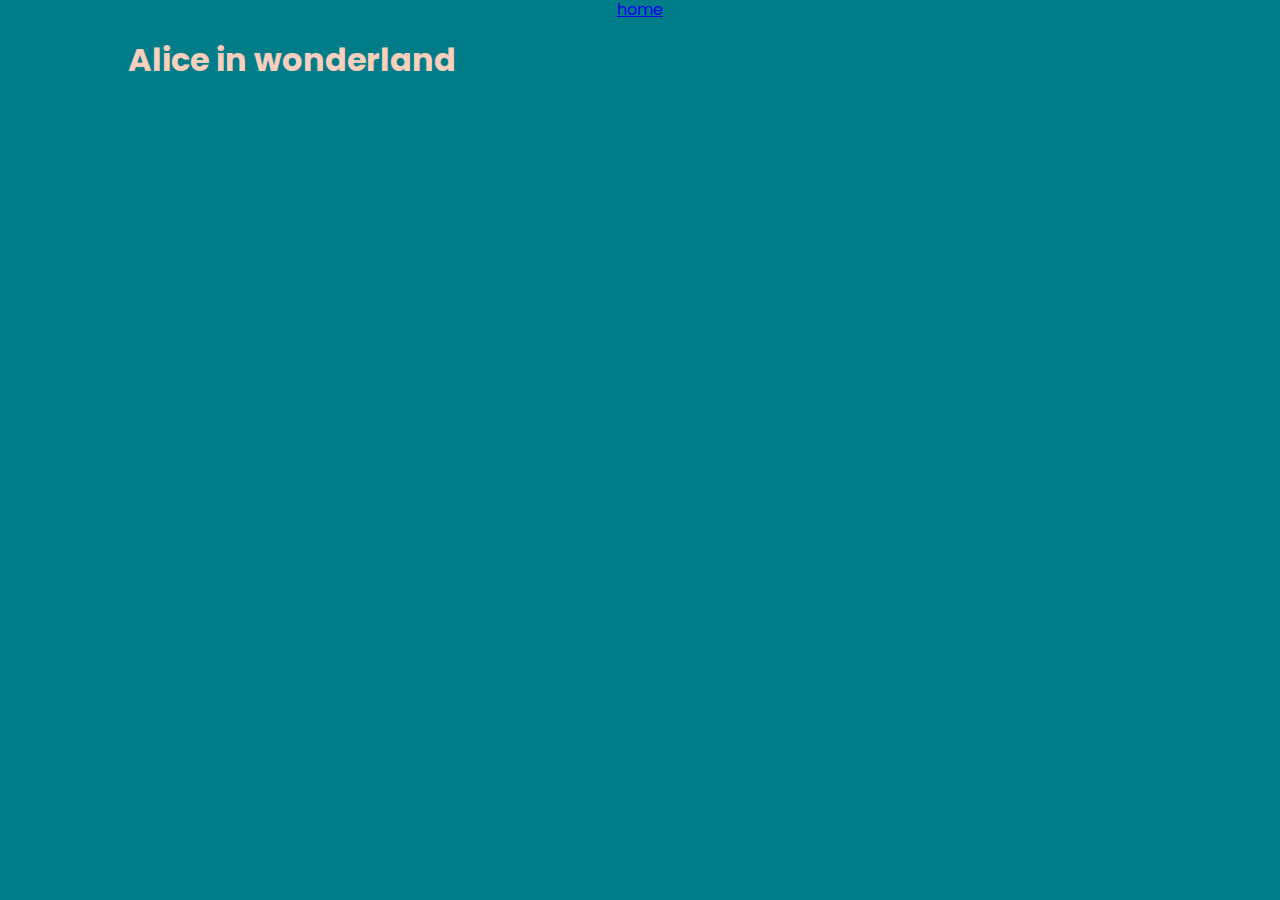
<file: singlemoviealice.html>
<!doctype html>
<html class="no-js" lang="">

<head>
  <meta charset="utf-8">
  <title></title>
  <meta name="description" content="">
  <meta name="viewport" content="width=device-width, initial-scale=1">

  <meta property="og:title" content="">
  <meta property="og:type" content="">
  <meta property="og:url" content="">
  <meta property="og:image" content="">

  <link rel="manifest" href="site.webmanifest">
  <link rel="apple-touch-icon" href="icon.png">
  <!-- Place favicon.ico in the root directory -->

  <link rel="stylesheet" href="css/normalize.css">
  <link rel="stylesheet" href="css/main.css">
  <link rel="stylesheet" href="css/custom.css">

  <meta name="theme-color" content="#fafafa">

  <style>
@import url('https://fonts.googleapis.com/css2?family=Poppins:wght@200&display=swap');
</style>
</head>

<body>

  <!-- Add your site or application content here -->

  <div class="container">
  <div class="heading">

    <a href="index.html">home</a>
  </div>

  <h1>Alice in wonderland</h1>


<section id="singleMovie">
  <div id="movieInfo" class="movieBox">

  </div>


</section>

</div>


  <!-- Google Analytics: change UA-XXXXX-Y to be your site's ID. -->
  <script>
    window.ga = function () { ga.q.push(arguments) }; ga.q = []; ga.l = +new Date;
    ga('create', 'UA-XXXXX-Y', 'auto'); ga('set', 'anonymizeIp', true); ga('set', 'transport', 'beacon'); ga('send', 'pageview')
  </script>
  <script src="https://www.google-analytics.com/analytics.js" async></script>
 <script src="js/vendor/modernizr-3.11.2.min.js"></script>
  <script src="js/plugins.js"></script>
  <script src="js/main.js"></script>

</body>



</html>
</file>
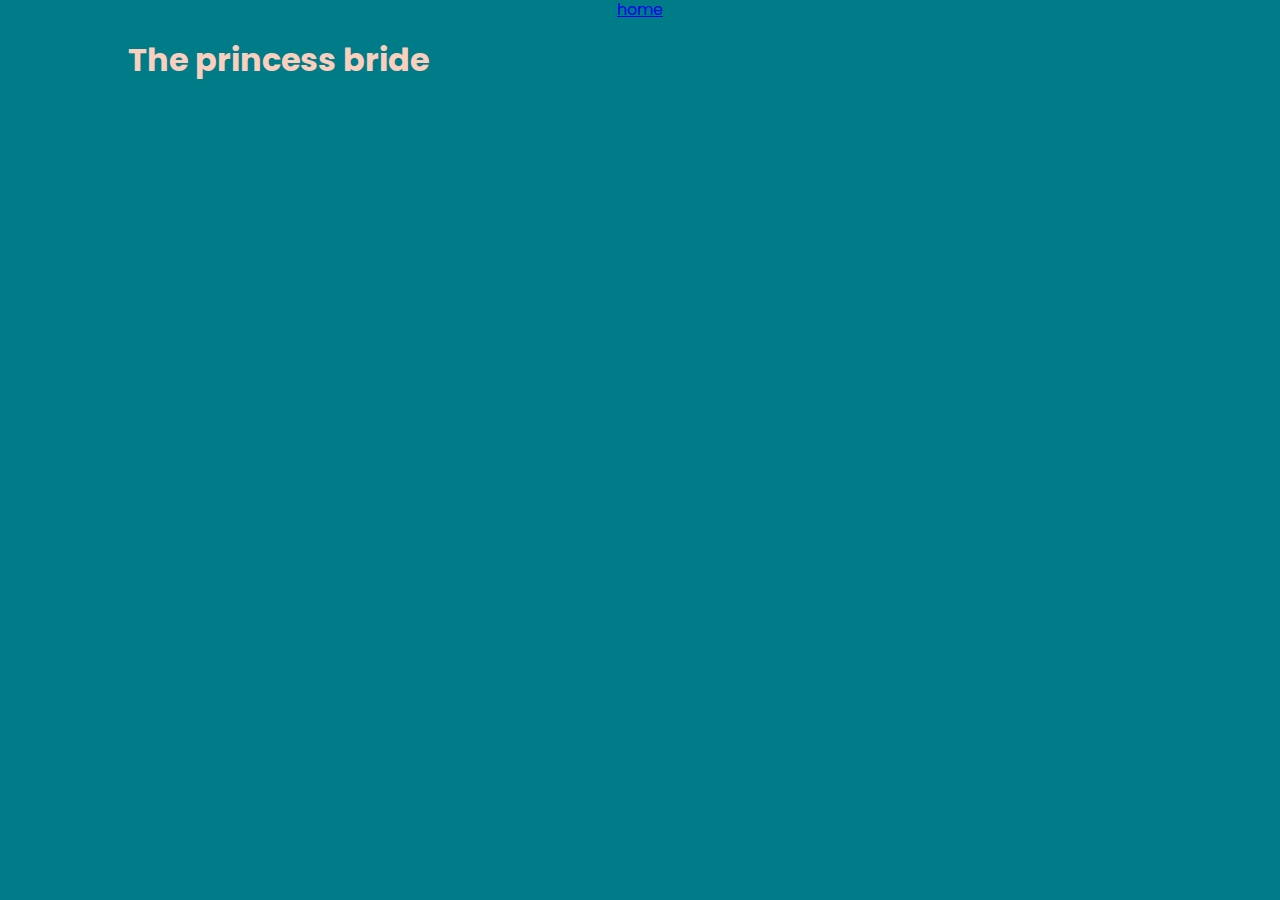
<file: singlemoviebride.html>
<!doctype html>
<html class="no-js" lang="">

<head>
  <meta charset="utf-8">
  <title></title>
  <meta name="description" content="">
  <meta name="viewport" content="width=device-width, initial-scale=1">

  <meta property="og:title" content="">
  <meta property="og:type" content="">
  <meta property="og:url" content="">
  <meta property="og:image" content="">

  <link rel="manifest" href="site.webmanifest">
  <link rel="apple-touch-icon" href="icon.png">
  <!-- Place favicon.ico in the root directory -->

  <link rel="stylesheet" href="css/normalize.css">
  <link rel="stylesheet" href="css/main.css">
  <link rel="stylesheet" href="css/custom.css">

  <meta name="theme-color" content="#fafafa">

  <style>
@import url('https://fonts.googleapis.com/css2?family=Poppins:wght@200&display=swap');
</style>
</head>

<body>

  <!-- Add your site or application content here -->

  <div class="container">
  <div class="heading">

    <a href="index.html">home</a>
  </div>

  <h1>The princess bride</h1>


<section id="singleMovie">
  <div id="movieInfo" class="movieBox">

  </div>


</section>

</div>


  <!-- Google Analytics: change UA-XXXXX-Y to be your site's ID. -->
  <script>
    window.ga = function () { ga.q.push(arguments) }; ga.q = []; ga.l = +new Date;
    ga('create', 'UA-XXXXX-Y', 'auto'); ga('set', 'anonymizeIp', true); ga('set', 'transport', 'beacon'); ga('send', 'pageview')
  </script>
  <script src="https://www.google-analytics.com/analytics.js" async></script>
 <script src="js/vendor/modernizr-3.11.2.min.js"></script>
  <script src="js/plugins.js"></script>
  <script src="js/main.js"></script>

</body>



</html>
</file>
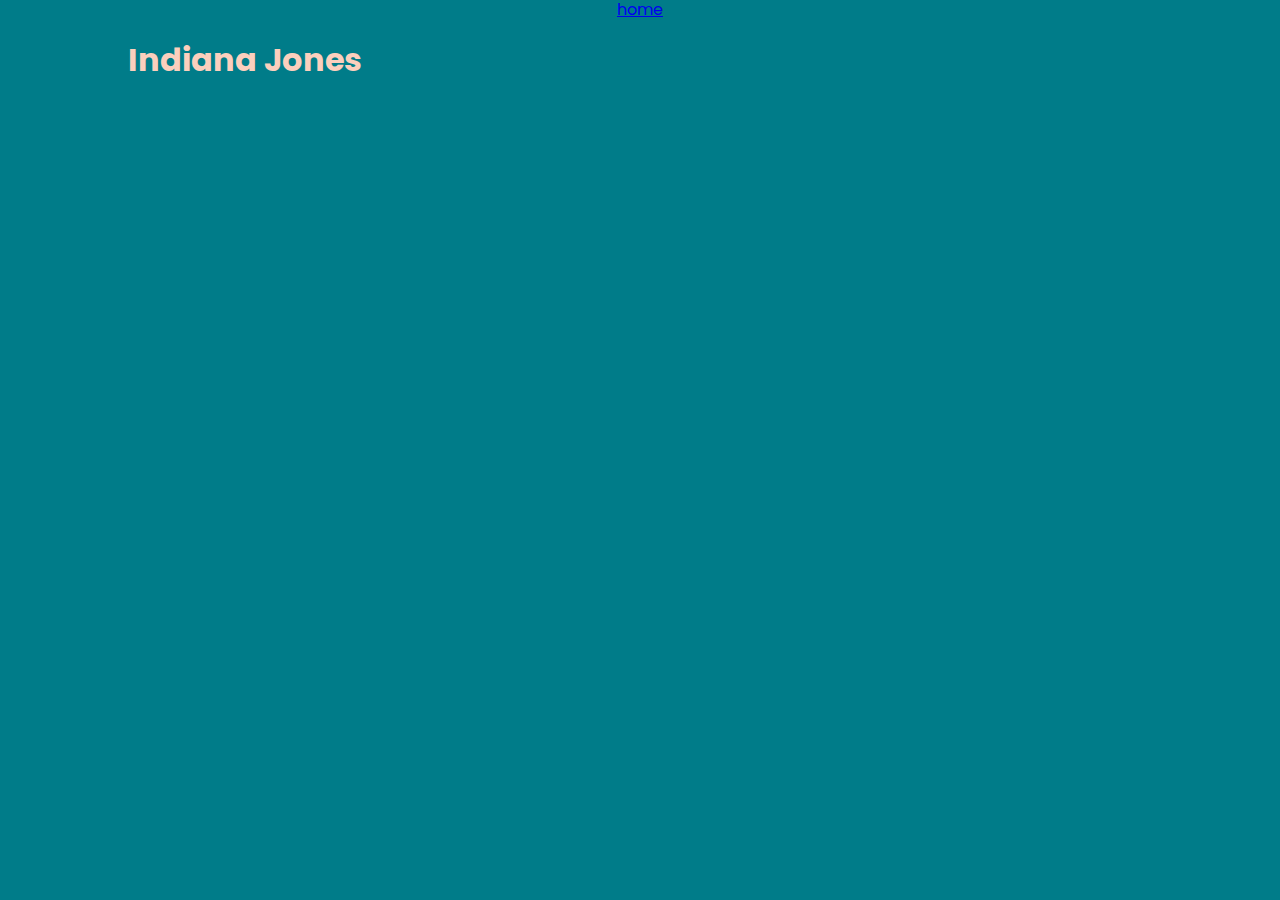
<file: singlemovieindianajones.html>
<!doctype html>
<html class="no-js" lang="">

<head>
  <meta charset="utf-8">
  <title></title>
  <meta name="description" content="">
  <meta name="viewport" content="width=device-width, initial-scale=1">

  <meta property="og:title" content="">
  <meta property="og:type" content="">
  <meta property="og:url" content="">
  <meta property="og:image" content="">

  <link rel="manifest" href="site.webmanifest">
  <link rel="apple-touch-icon" href="icon.png">
  <!-- Place favicon.ico in the root directory -->

  <link rel="stylesheet" href="css/normalize.css">
  <link rel="stylesheet" href="css/main.css">
  <link rel="stylesheet" href="css/custom.css">

  <meta name="theme-color" content="#fafafa">

  <style>
@import url('https://fonts.googleapis.com/css2?family=Poppins:wght@200&display=swap');
</style>
</head>

<body>

  <!-- Add your site or application content here -->

  <div class="container">
  <div class="heading">

    <a href="index.html">home</a>
  </div>

  <h1>Indiana Jones</h1>

<section id="singleMovie">
  <div id="movieInfo">
  </div>


</section>

</div>


  <!-- Google Analytics: change UA-XXXXX-Y to be your site's ID. -->
  <script>
    window.ga = function () { ga.q.push(arguments) }; ga.q = []; ga.l = +new Date;
    ga('create', 'UA-XXXXX-Y', 'auto'); ga('set', 'anonymizeIp', true); ga('set', 'transport', 'beacon'); ga('send', 'pageview')
  </script>
  <script src="https://www.google-analytics.com/analytics.js" async></script>
 <script src="js/vendor/modernizr-3.11.2.min.js"></script>
  <script src="js/plugins.js"></script>
  <script src="js/main.js"></script>

</body>



</html>
</file>
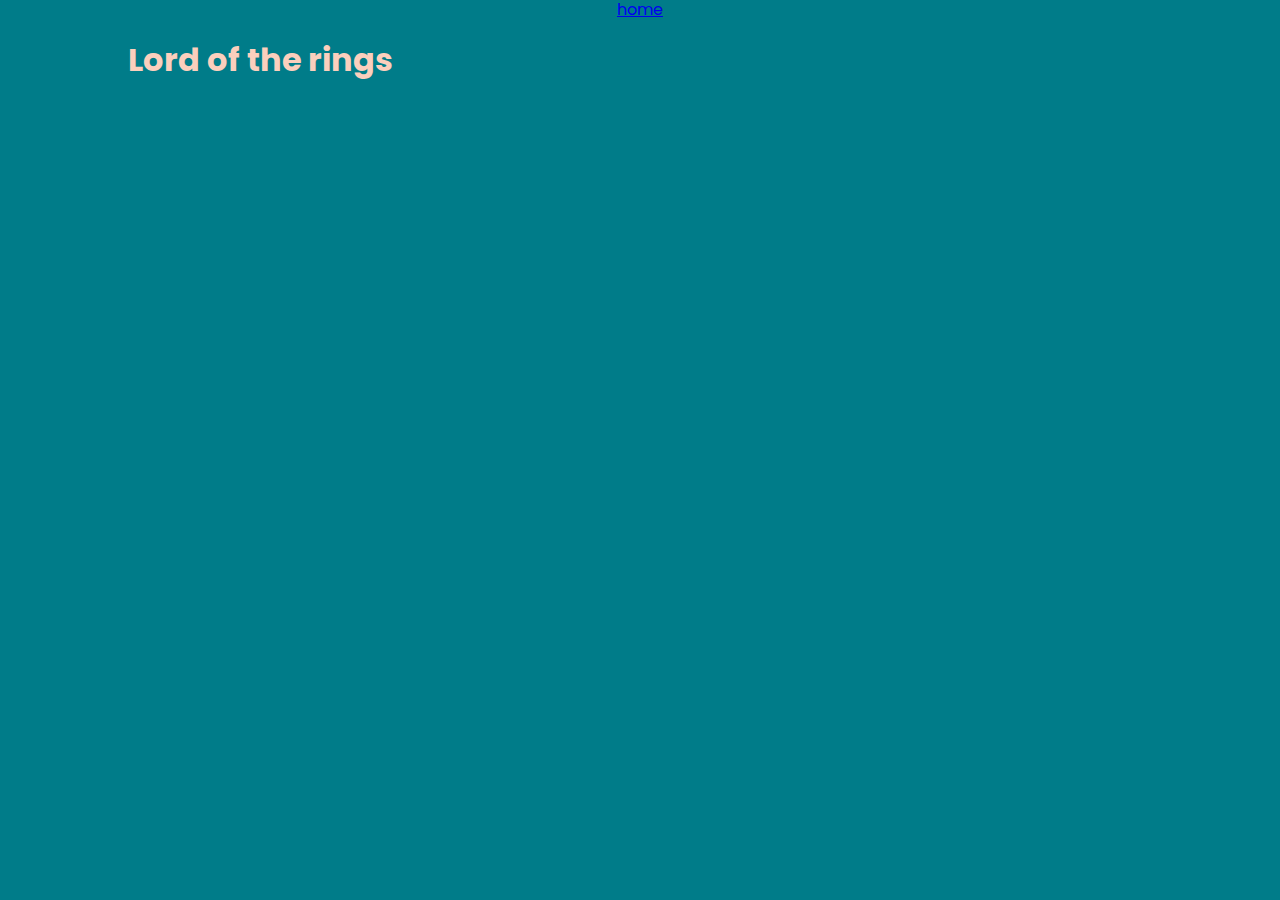
<file: singlemovierings.html>
<!doctype html>
<html class="no-js" lang="">

<head>
  <meta charset="utf-8">
  <title></title>
  <meta name="description" content="">
  <meta name="viewport" content="width=device-width, initial-scale=1">

  <meta property="og:title" content="">
  <meta property="og:type" content="">
  <meta property="og:url" content="">
  <meta property="og:image" content="">

  <link rel="manifest" href="site.webmanifest">
  <link rel="apple-touch-icon" href="icon.png">
  <!-- Place favicon.ico in the root directory -->

  <link rel="stylesheet" href="css/normalize.css">
  <link rel="stylesheet" href="css/main.css">
  <link rel="stylesheet" href="css/custom.css">

  <meta name="theme-color" content="#fafafa">

  <style>
@import url('https://fonts.googleapis.com/css2?family=Poppins:wght@200&display=swap');
</style>
</head>

<body>

  <!-- Add your site or application content here -->

  <div class="container">
  <div class="heading">

    <a href="index.html">home</a>
  </div>

  <h1>Lord of the rings</h1>

<section id="singleMovie">
  <div id="movieInfo">
  </div>


</section>

</div>


  <!-- Google Analytics: change UA-XXXXX-Y to be your site's ID. -->
  <script>
    window.ga = function () { ga.q.push(arguments) }; ga.q = []; ga.l = +new Date;
    ga('create', 'UA-XXXXX-Y', 'auto'); ga('set', 'anonymizeIp', true); ga('set', 'transport', 'beacon'); ga('send', 'pageview')
  </script>
  <script src="https://www.google-analytics.com/analytics.js" async></script>
 <script src="js/vendor/modernizr-3.11.2.min.js"></script>
  <script src="js/plugins.js"></script>
  <script src="js/main.js"></script>

</body>



</html>
</file>
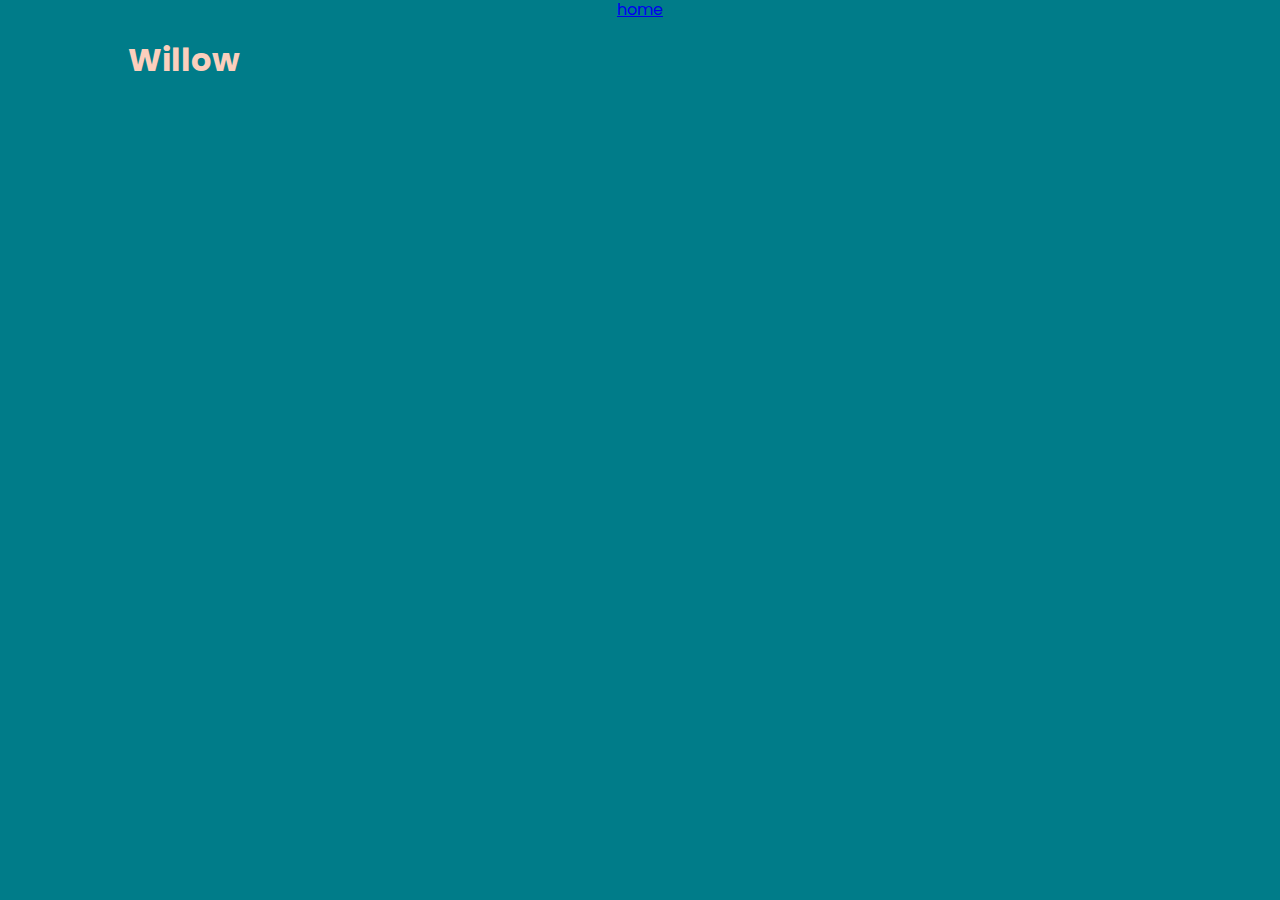
<file: singlemoviewillow.html>
<!doctype html>
<html class="no-js" lang="">

<head>
  <meta charset="utf-8">
  <title></title>
  <meta name="description" content="">
  <meta name="viewport" content="width=device-width, initial-scale=1">

  <meta property="og:title" content="">
  <meta property="og:type" content="">
  <meta property="og:url" content="">
  <meta property="og:image" content="">

  <link rel="manifest" href="site.webmanifest">
  <link rel="apple-touch-icon" href="icon.png">
  <!-- Place favicon.ico in the root directory -->

  <link rel="stylesheet" href="css/normalize.css">
  <link rel="stylesheet" href="css/main.css">
  <link rel="stylesheet" href="css/custom.css">

  <meta name="theme-color" content="#fafafa">

  <style>
@import url('https://fonts.googleapis.com/css2?family=Poppins:wght@200&display=swap');
</style>
</head>

<body>

  <!-- Add your site or application content here -->

  <div class="container">
  <div class="heading">

    <a href="index.html">home</a>
  </div>

  <h1 id="movieTitle">Willow</h1>


<section id="singleMovie">
  <div id="movieInfo" class="movieBox">

  </div>


</section>

</div>


  <!-- Google Analytics: change UA-XXXXX-Y to be your site's ID. -->
  <script>
    window.ga = function () { ga.q.push(arguments) }; ga.q = []; ga.l = +new Date;
    ga('create', 'UA-XXXXX-Y', 'auto'); ga('set', 'anonymizeIp', true); ga('set', 'transport', 'beacon'); ga('send', 'pageview')
  </script>
  <script src="https://www.google-analytics.com/analytics.js" async></script>
 <script src="js/vendor/modernizr-3.11.2.min.js"></script>
  <script src="js/plugins.js"></script>
  <script src="js/main.js"></script>

</body>



</html>
</file>
<file: css/main.css>
/*! HTML5 Boilerplate v8.0.0 | MIT License | https://html5boilerplate.com/ */

/* main.css 2.1.0 | MIT License | https://github.com/h5bp/main.css#readme */
/*
 * What follows is the result of much research on cross-browser styling.
 * Credit left inline and big thanks to Nicolas Gallagher, Jonathan Neal,
 * Kroc Camen, and the H5BP dev community and team.
 */

/* ==========================================================================
   Base styles: opinionated defaults
   ========================================================================== */

html {
  color: #222;
  font-size: 1em;
  line-height: 1.4;
}

/*
 * Remove text-shadow in selection highlight:
 * https://twitter.com/miketaylr/status/12228805301
 *
 * Vendor-prefixed and regular ::selection selectors cannot be combined:
 * https://stackoverflow.com/a/16982510/7133471
 *
 * Customize the background color to match your design.
 */

::-moz-selection {
  background: #b3d4fc;
  text-shadow: none;
}

::selection {
  background: #b3d4fc;
  text-shadow: none;
}

/*
 * A better looking default horizontal rule
 */

hr {
  display: block;
  height: 1px;
  border: 0;
  border-top: 1px solid #ccc;
  margin: 1em 0;
  padding: 0;
}

/*
 * Remove the gap between audio, canvas, iframes,
 * images, videos and the bottom of their containers:
 * https://github.com/h5bp/html5-boilerplate/issues/440
 */

audio,
canvas,
iframe,
img,
svg,
video {
  vertical-align: middle;
}

/*
 * Remove default fieldset styles.
 */

fieldset {
  border: 0;
  margin: 0;
  padding: 0;
}

/*
 * Allow only vertical resizing of textareas.
 */

textarea {
  resize: vertical;
}

/* ==========================================================================
   Author's custom styles
   ========================================================================== */

/* ==========================================================================
   Helper classes
   ========================================================================== */

/*
 * Hide visually and from screen readers
 */

.hidden,
[hidden] {
  display: none !important;
}

/*
 * Hide only visually, but have it available for screen readers:
 * https://snook.ca/archives/html_and_css/hiding-content-for-accessibility
 *
 * 1. For long content, line feeds are not interpreted as spaces and small width
 *    causes content to wrap 1 word per line:
 *    https://medium.com/@jessebeach/beware-smushed-off-screen-accessible-text-5952a4c2cbfe
 */

.sr-only {
  border: 0;
  clip: rect(0, 0, 0, 0);
  height: 1px;
  margin: -1px;
  overflow: hidden;
  padding: 0;
  position: absolute;
  white-space: nowrap;
  width: 1px;
  /* 1 */
}

/*
 * Extends the .sr-only class to allow the element
 * to be focusable when navigated to via the keyboard:
 * https://www.drupal.org/node/897638
 */

.sr-only.focusable:active,
.sr-only.focusable:focus {
  clip: auto;
  height: auto;
  margin: 0;
  overflow: visible;
  position: static;
  white-space: inherit;
  width: auto;
}

/*
 * Hide visually and from screen readers, but maintain layout
 */

.invisible {
  visibility: hidden;
}

/*
 * Clearfix: contain floats
 *
 * For modern browsers
 * 1. The space content is one way to avoid an Opera bug when the
 *    `contenteditable` attribute is included anywhere else in the document.
 *    Otherwise it causes space to appear at the top and bottom of elements
 *    that receive the `clearfix` class.
 * 2. The use of `table` rather than `block` is only necessary if using
 *    `:before` to contain the top-margins of child elements.
 */

.clearfix::before,
.clearfix::after {
  content: " ";
  display: table;
}

.clearfix::after {
  clear: both;
}

/* ==========================================================================
   EXAMPLE Media Queries for Responsive Design.
   These examples override the primary ('mobile first') styles.
   Modify as content requires.
   ========================================================================== */

@media only screen and (min-width: 35em) {
  /* Style adjustments for viewports that meet the condition */
}

@media print,
  (-webkit-min-device-pixel-ratio: 1.25),
  (min-resolution: 1.25dppx),
  (min-resolution: 120dpi) {
  /* Style adjustments for high resolution devices */
}

/* ==========================================================================
   Print styles.
   Inlined to avoid the additional HTTP request:
   https://www.phpied.com/delay-loading-your-print-css/
   ========================================================================== */

@media print {
  *,
  *::before,
  *::after {
    background: #fff !important;
    color: #000 !important;
    /* Black prints faster */
    box-shadow: none !important;
    text-shadow: none !important;
  }

  a,
  a:visited {
    text-decoration: underline;
  }

  a[href]::after {
    content: " (" attr(href) ")";
  }

  abbr[title]::after {
    content: " (" attr(title) ")";
  }

  /*
   * Don't show links that are fragment identifiers,
   * or use the `javascript:` pseudo protocol
   */
  a[href^="#"]::after,
  a[href^="javascript:"]::after {
    content: "";
  }

  pre {
    white-space: pre-wrap !important;
  }

  pre,
  blockquote {
    border: 1px solid #999;
    page-break-inside: avoid;
  }

  /*
   * Printing Tables:
   * https://web.archive.org/web/20180815150934/http://css-discuss.incutio.com/wiki/Printing_Tables
   */
  thead {
    display: table-header-group;
  }

  tr,
  img {
    page-break-inside: avoid;
  }

  p,
  h2,
  h3 {
    orphans: 3;
    widows: 3;
  }

  h2,
  h3 {
    page-break-after: avoid;
  }
}
</file>
<file: css/custom.css>
@import url('https://fonts.googleapis.com/css2?family=Poppins:wght@200&display=swap');

body {
	background: #007C89;
	color: #C5DBF2;
	font-family: 'Poppins', sans-serif;
	line-height: 1.2;
}

img {
	width: 100%;
	max-width: 190px;
	height: auto;
}

.container {
	width: 80vw;
	max-width: 1120px;
	margin: 0 auto;
}

.heading {
	text-align: center;
}

.heading a {
	margin: 2.5em;
}

h1{
	color:  #FBCFBD;
}

h2 {
	margin-bottom: 2.5em;
}

#movielist {
	margin-top: 15vh;
	text-align: center;


.movieBox {
	display: flex;
	flex-direction: column;
	justify-content: center;
	align-items: center;
	max-width: 200px;
	margin: 0 auto 2vh;
	border: 2px solid #FBCFBD;
	padding: 0.8em;

}

.movieBox h4 {
	font-size: 1rem;
	padding: 1em 0;

}
</file>
